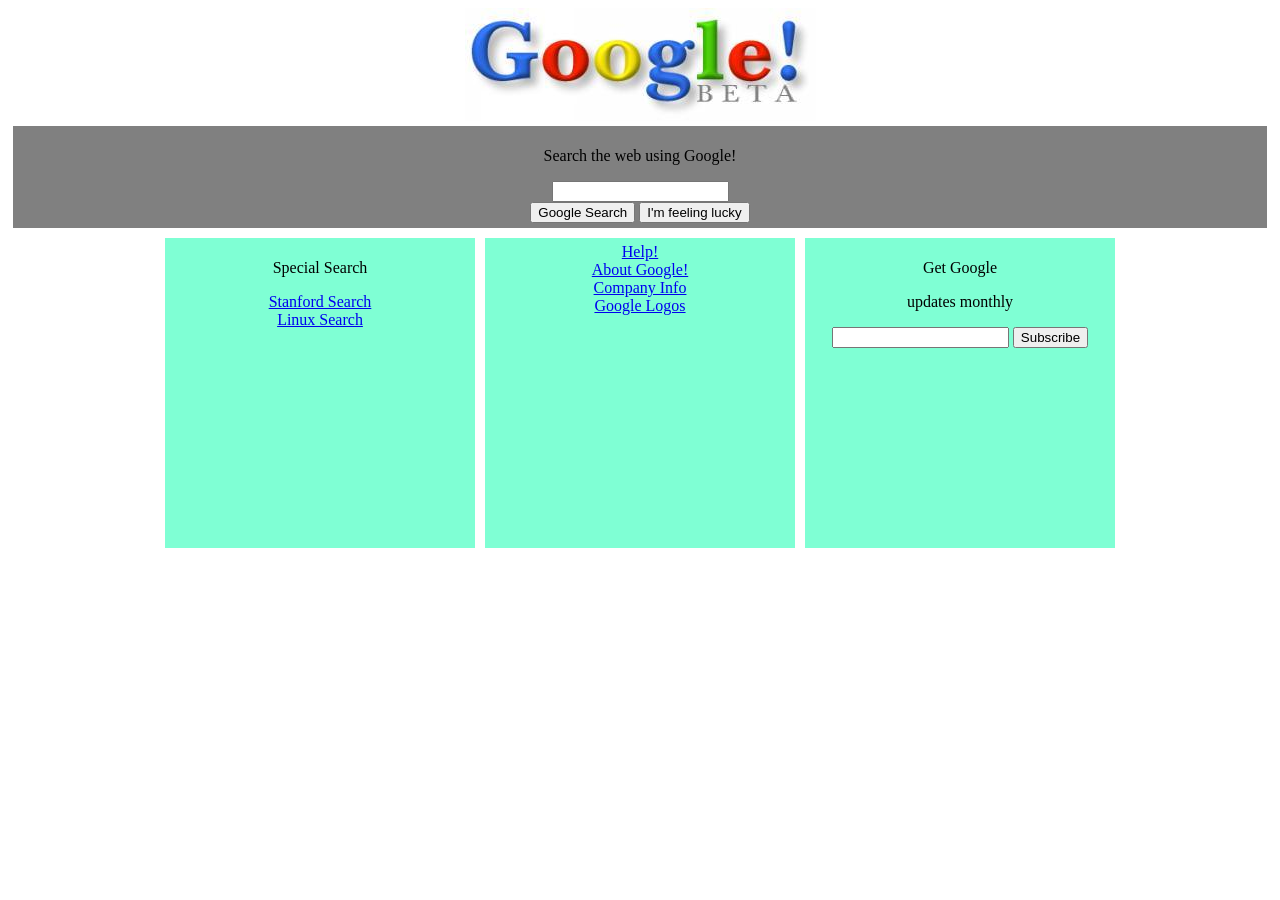
<file: index.html>
<!DOCTYPE html>
<html lang="en">
<head>
    <meta charset="UTF-8">
    <meta name="viewport" content="width=device-width, initial-scale=1.0">
    <title>Document</title>
    <link rel="stylesheet" href="style.css">
</head>
<body>
    <div>
        <img src="google.jpg" alt="" class="img">
    </div>
    <div class="search">
        <div>
            <p>Search the web using Google!</p>
        </div>
        <div>
            <input type="text">
        </div>
        <div>
            <button>Google Search</button>
            <button>I'm feeling lucky</button>
        </div>
    </div>
    <div class="box1">
        <div class=" box2">
            <p>Special Search</p>
            <a href="https://www.stanford.edu" target="_blank">Stanford Search</a><br>
            <a href="https://www.linux.com" target="_blank">Linux Search</a>
        </div>
        <div class="box2">
            <a href="https://support.google.com" target="_blank">Help!</a><br>
            <a href="https://about.google/intl/tr_ALL/index.html" target="_blank">About Google!</a><br>
            <a href="https://workspace.google.com/business/" target="_blank">Company Info</a><br>
            <a href="https://web.archive.org/web/19990504112211im_/http://www.google.com/google.jpg" target="_blank">Google Logos</a><br>
        </div>
        <div class="box2">
            <p>Get Google</p>
            <p>updates monthly</p>
            <input type="text">
            <button>Subscribe</button>
            <a href="https://get.google.com/albumarchive/" target="_blank"></a>
        </div>
    </div>
</body>
</file>
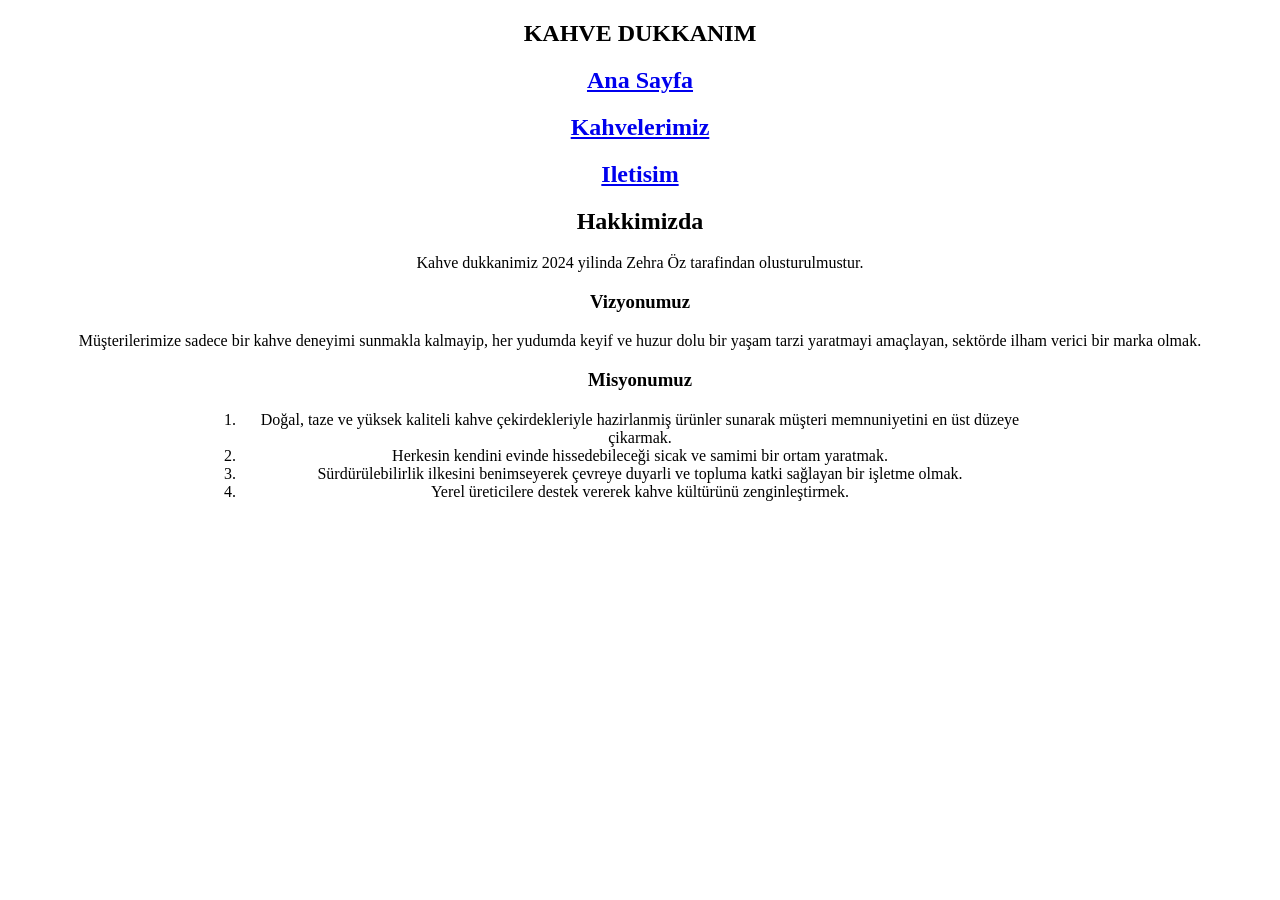
<file: hakkimizda.html>
<!DOCTYPE html>
<html lang="en">
<head>
    <meta charset="UTF-8">
    <meta name="viewport" content="width=device-width, initial-scale=1.0">
    <title>Hakkimizda</title>
    <style>
        h1,h2,h3,li,p{
            text-align: center;
        }
        ol {
            margin: 20px auto;
            padding: 0;
            max-width: 800px;
            text-align: left;
        }
    </style>
    <link rel="stylesheet" href="style.css">
</head>
<body>
    <article>
        <h1 >KAHVE DUKKANIM</h1>
        <h2><a href="index.html">Ana Sayfa</a></h2>
        <h2><a href="kahvelerimiz.html">Kahvelerimiz</a></h2>
        <h2><a href="iletisim.html">Iletisim</a></h2>
    </article>

    <article>
        <h2 >Hakkimizda</h2>
            <p>Kahve dukkanimiz 2024 yilinda Zehra Öz tarafindan olusturulmustur.</p>
        <h3>Vizyonumuz</h3>
            <p>
                Müşterilerimize sadece bir kahve deneyimi sunmakla kalmayip, 
                her yudumda keyif ve huzur dolu bir yaşam tarzi yaratmayi amaçlayan, 
                sektörde ilham verici bir marka olmak.
            </p>
        <h3>Misyonumuz</h3>
            <ol>
                <li>Doğal, taze ve yüksek kaliteli kahve çekirdekleriyle hazirlanmiş ürünler sunarak müşteri memnuniyetini en üst düzeye çikarmak.</li>
                <li>Herkesin kendini evinde hissedebileceği sicak ve samimi bir ortam yaratmak.</li>
                <li>Sürdürülebilirlik ilkesini benimseyerek çevreye duyarli ve topluma katki sağlayan bir işletme olmak.</li>
                <li>Yerel üreticilere destek vererek kahve kültürünü zenginleştirmek.</li>
            </ol>
    </article>
</body>
</html>
</file>
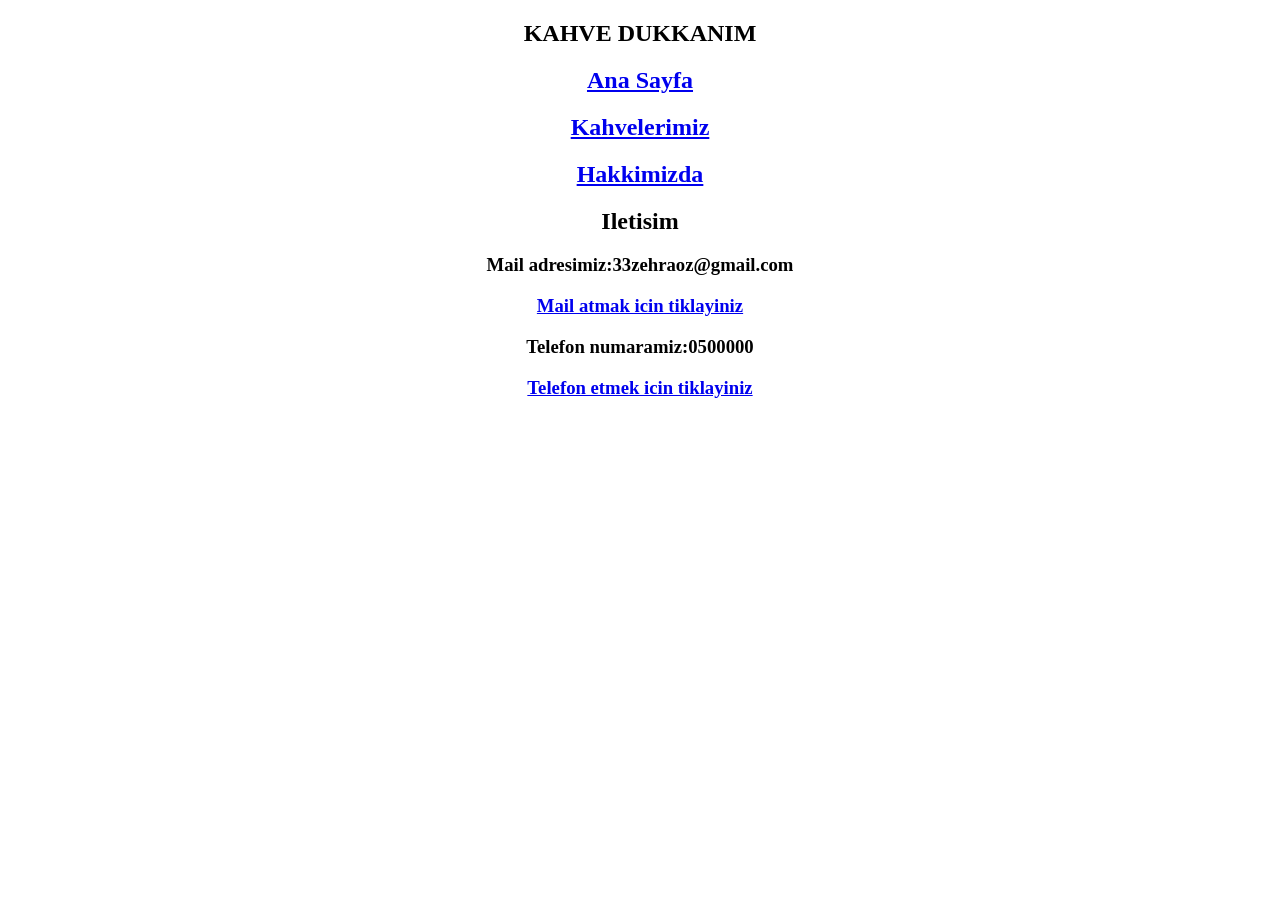
<file: iletisim.html>
<!DOCTYPE html>
<html lang="en">
<head>
    <meta charset="UTF-8">
    <meta name="viewport" content="width=device-width, initial-scale=1.0">
    <title>Iletisim</title>
    <style>
        h1,h2,h3,h4,p{
            text-align: center;
        }
    </style>
    <link rel="stylesheet" href="style.css">
</head>
<body>
    <article>
        <h1 >KAHVE DUKKANIM</h1>
    <h2><a href="index.html">Ana Sayfa</a></h2>
    <h2><a href="kahvelerimiz.html">Kahvelerimiz</a></h2>
    <h2><a href="hakkimizda.html">Hakkimizda</a></h2>
    </article>

    <article>
        <h2>Iletisim</h2>
        <h3>Mail adresimiz:33zehraoz@gmail.com</h3>
        <h3><a href="mailto:33zehraoz@gmail.com">Mail atmak icin tiklayiniz</a></h3>
        <h3>Telefon numaramiz:0500000</h3>
        <h3><a href="tel:0530700000">Telefon etmek icin tiklayiniz</a></h3>
    </article>
</body>
</html>
</file>
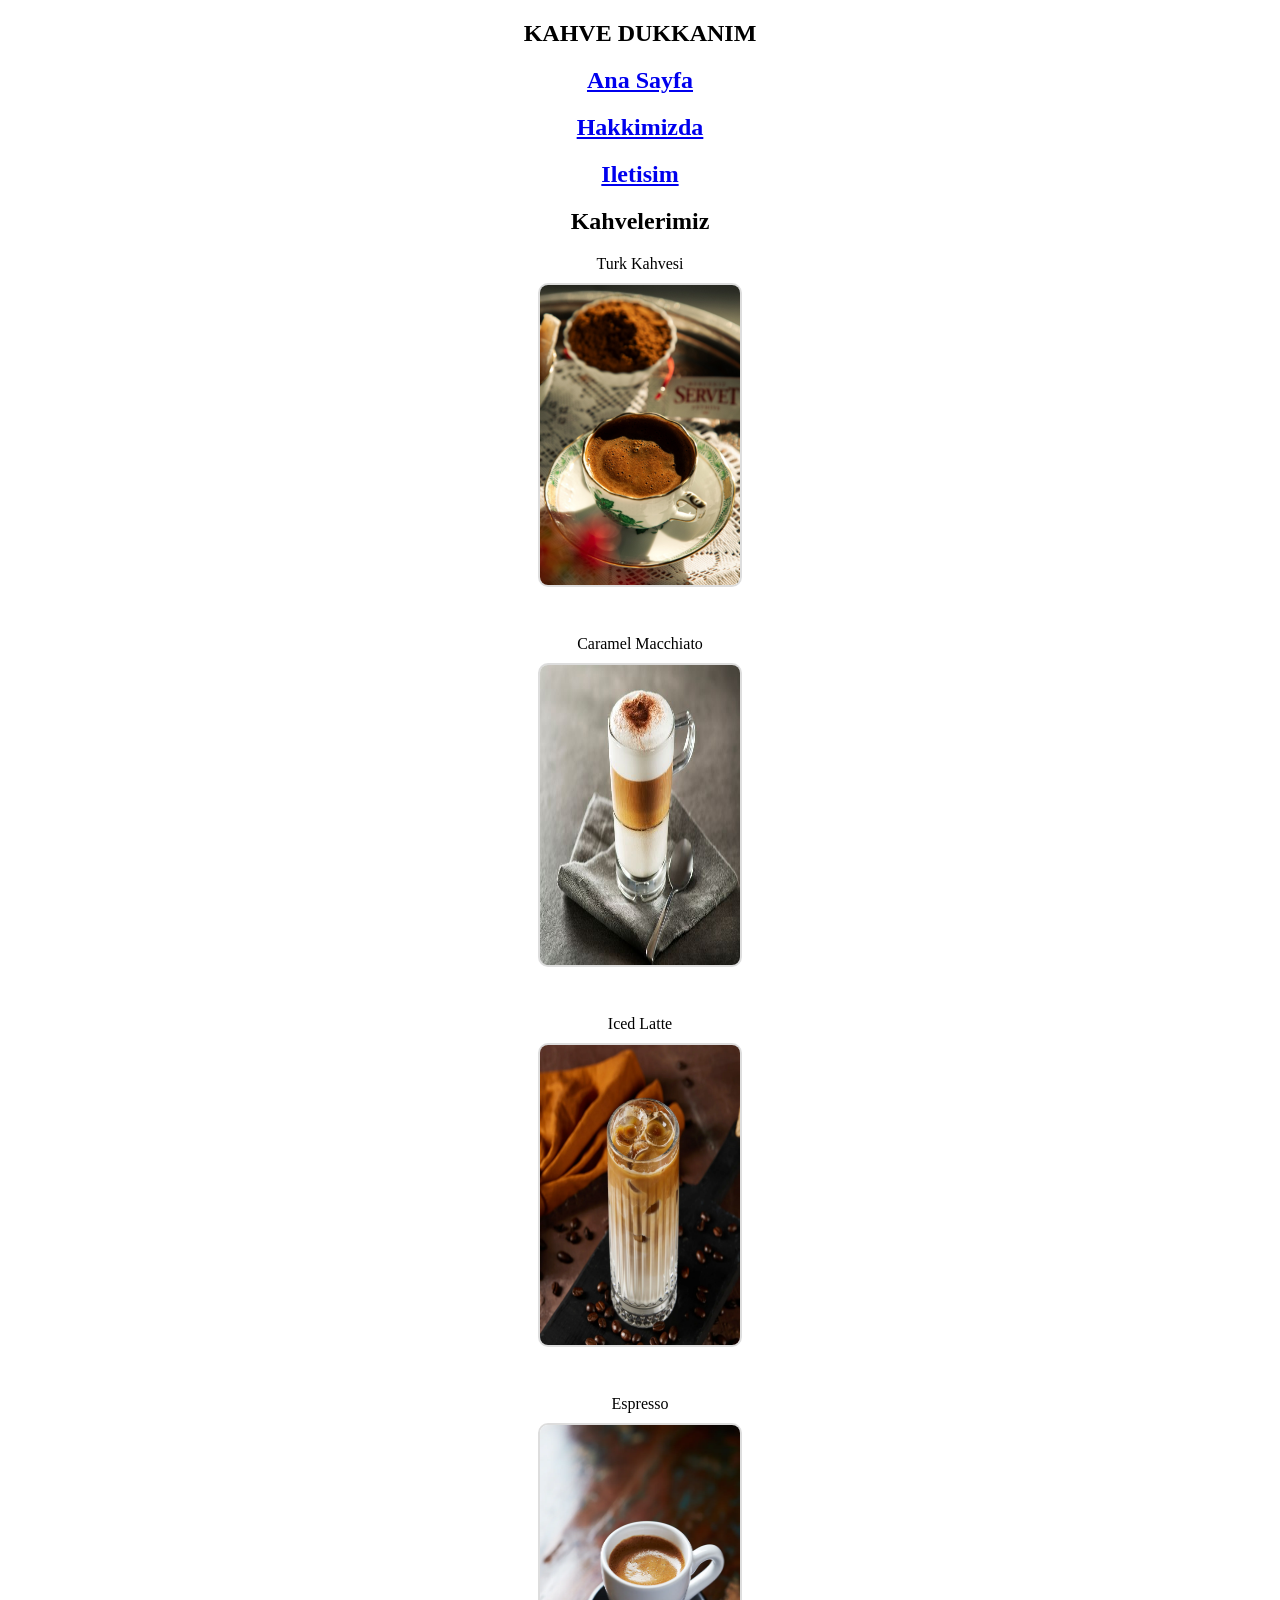
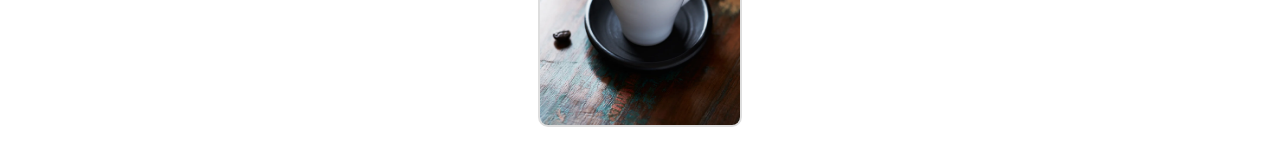
<file: kahvelerimiz.html>
<!DOCTYPE html>
<html lang="en">
<head>
    <meta charset="UTF-8">
    <meta name="viewport" content="width=device-width, initial-scale=1.0">
    <title>Kahvelerimiz</title>
    <style>
        h1,h2,h3{
            text-align: center;
        }
        ol {
            padding: 0;
            margin: 20px auto;
            max-width: 800px;
        }
        li {
            margin-bottom: 30px; 
            display: flex;
            flex-direction: column;
            align-items: center;
        }
        img {
            border: 2px solid #ddd;
            border-radius: 10px;
            margin-top: 10px;
        }
    </style>
    <link rel="stylesheet" href="style.css">
</head>
<body>
    <article>
        <h1 >KAHVE DUKKANIM</h1>
        <h2><a href="index.html">Ana Sayfa</a></h2>
        <h2><a href="hakkimizda.html">Hakkimizda</a></h2>
        <h2><a href="iletisim.html">Iletisim</a></h2>
    </article>
    <article>
        <h2>Kahvelerimiz</h2>
        <ol>
            <li>Turk Kahvesi
                <img width="200" height="300" src="servet-100g-uclu-turk-kahvesi.jpg" alt="Turk kahvesi">
            </li>
            <br>
            <li>Caramel Macchiato
                <img width="200" height="300" src="macchiato-nedir-nasil-yapilir-icilir.jpg" alt="Caramel Macchiato">
            </li>
            <br>
            <li>Iced Latte
                <img width="200" height="300" src="ice-latte-40b2-9.webp" alt="Iced Latte">
            </li>
            <br>
            <li>Espresso
                <img width="200" height="300" src="espresso_pic_1200x1200.webp" alt="Espresso"> 
            </li>
        </ol>
    </article>
</body>
</html>
</file>
<file: style.css>
.img{
    display: block;
    margin-left: auto;
    margin-right: auto;
}

.search{
    background-color:gray;
    text-align: center;
    padding: 5px;
    margin: 5px;
}

.box1{
    display: flex;
    justify-content: center;/* Yatayda ortalama */
}
.box2{
    background-color: aquamarine;
    text-align: center;
    margin: 5px;
    padding: 5px;
    float: left;
    width: 300px;
    height: 300px;
}
</file>
